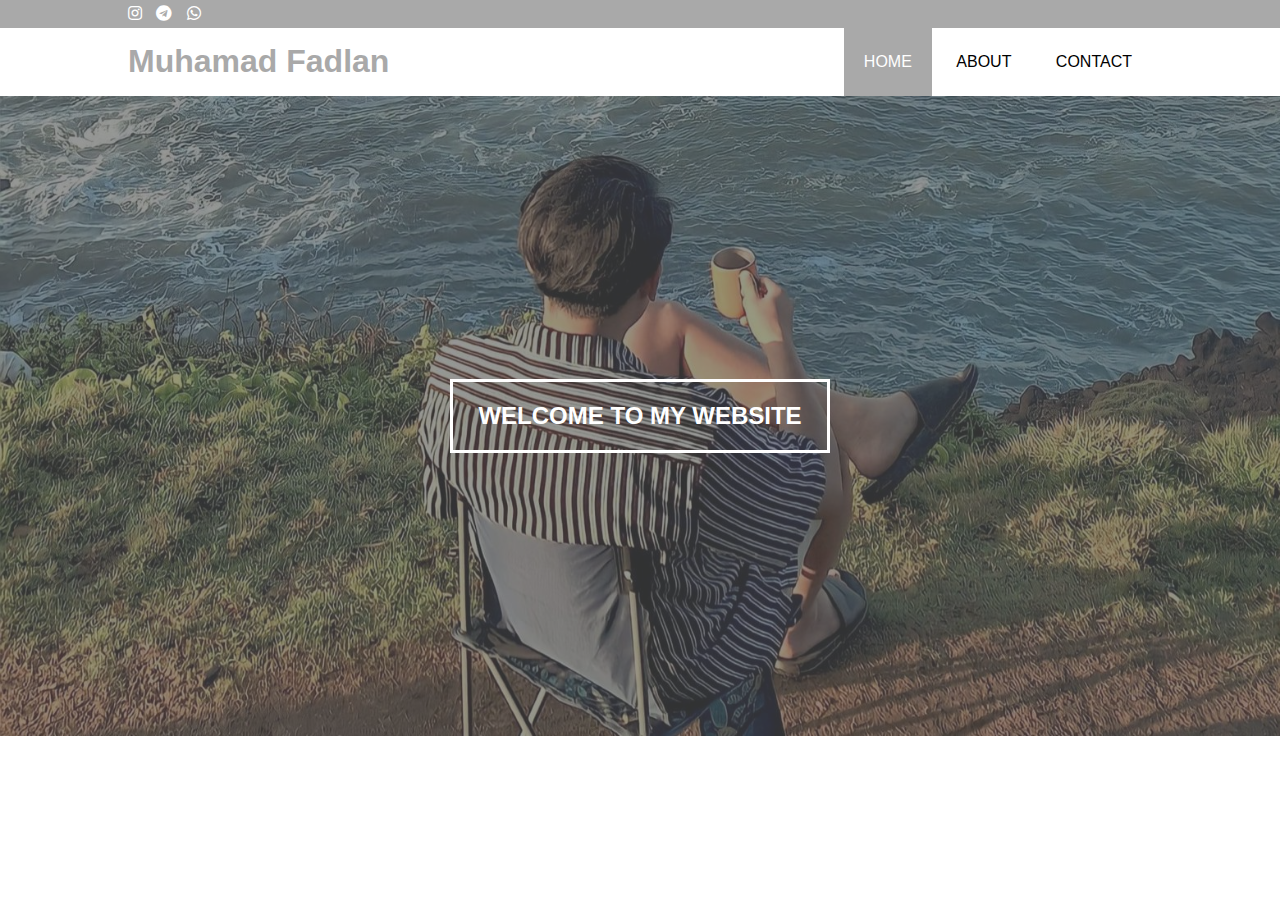
<file: index.html>
<!DOCTYPE html>
<html>
<head>
	<meta charset="utf-8">
	<meta name="viewport" content="width=device-width, initial-scale=1">
	<title>MasFaddd</title>
	<link rel="stylesheet" type="text/css" href="css/style.css">
	<link rel="stylesheet" type="text/css" href="https://cdnjs.cloudflare.com/ajax/libs/font-awesome/5.13.0/css/all.min.css">
	<script src="https://code.jquery.com/jquery-3.5.1.min.js" integrity="sha256-9/aliU8dGd2tb6OSsuzixeV4y/faTqgFtohetphbbj0=" crossorigin="anonymous"></script>
</head>
<body>
	<!-- loader -->
	<div class="bg-loader">
		<div class="loader"></div>
	</div>

	<!-- header -->
	<div class="medsos">
		<div class="container fixed-top">
			<ul>
                <li><a href="https://instagram.com"><i class="fab fa-instagram"></i></a></li>
                <li><a href="https://telegram.com"><i class="fab fa-telegram"></i></a></li>
				<li><a href="https://fa-whatsapp.com"><i class="fab fa-whatsapp"></i></a></li>
			</ul>
		</div>
	</div>
	<header>
		<div class="container">
			<h1><a href="index.html">Muhamad Fadlan</a></h1>
			<ul>
				<li class="active"><a href="index.html">HOME</a></li>
				<li><a href="about.html">ABOUT</a></li>
				<li><a href="contact.html">CONTACT</a></li>
			</ul>
		</div>
	</header>

	<!-- banner -->
	<section class="banner">
		<h2>WELCOME TO MY WEBSITE</h2>
	</section>
	<script type="text/javascript">
		$(document).ready(function(){
			$(".bg-loader").hide();
		})
	</script>
</body>
</html>
</file>
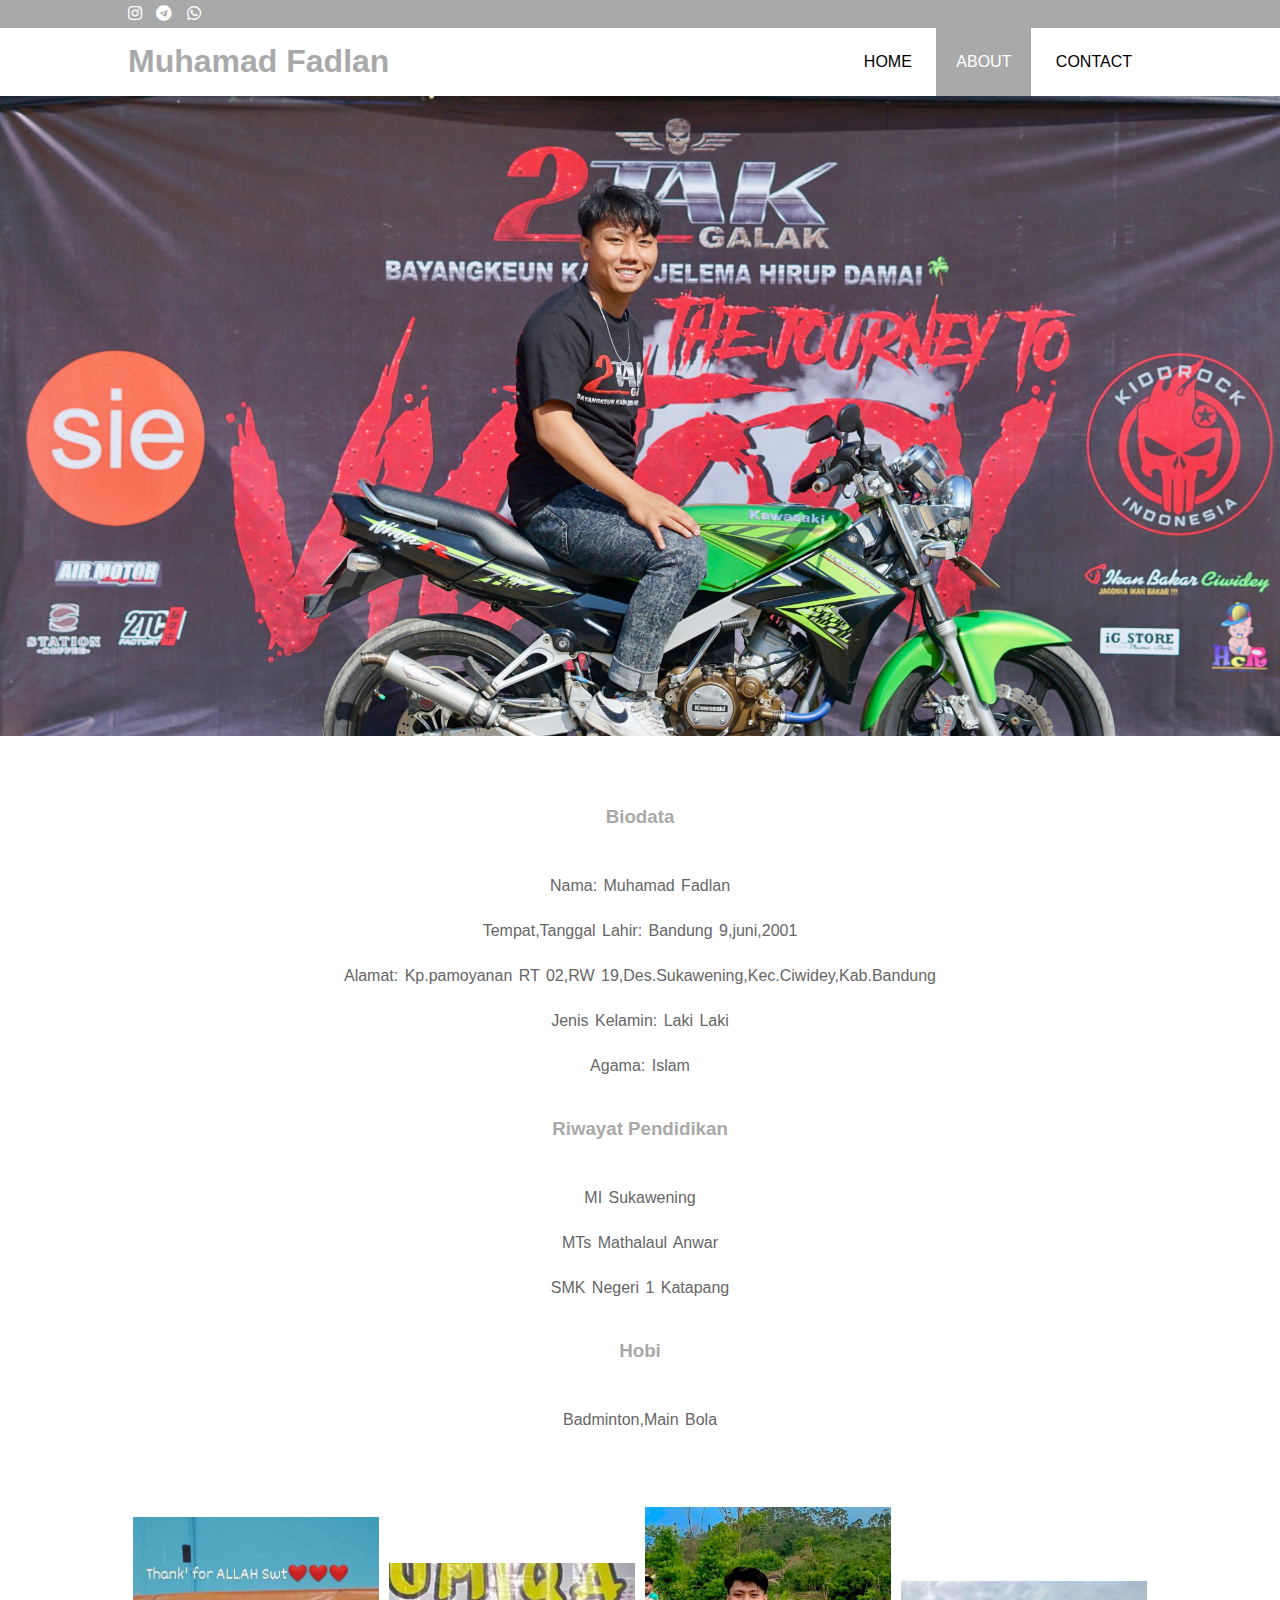
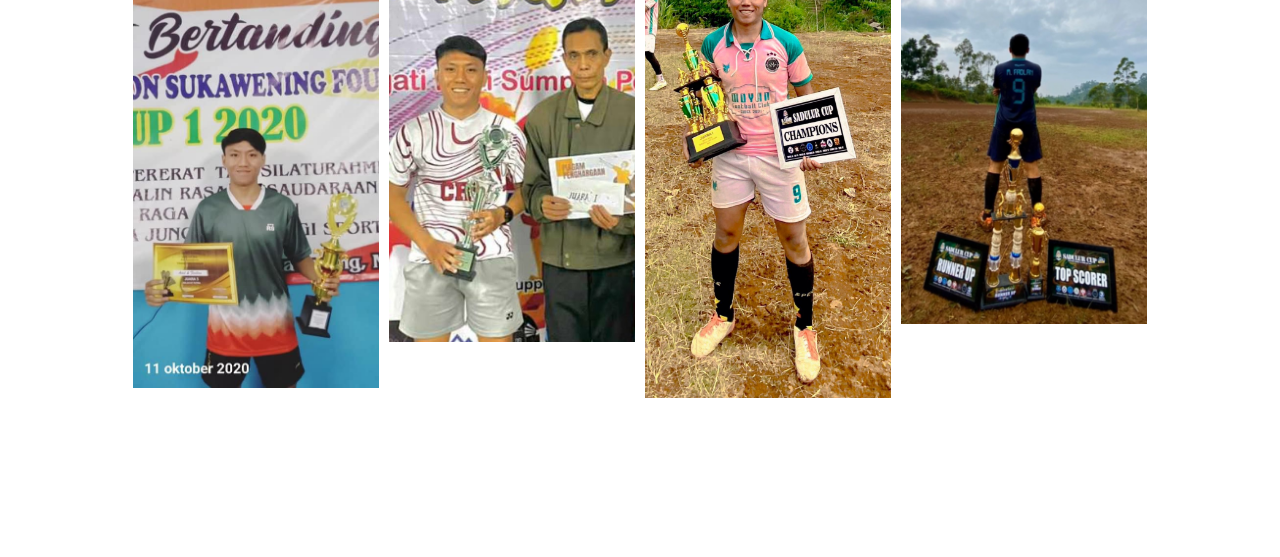
<file: about.html>
<!DOCTYPE html>
<html>
<head>
	<meta charset="utf-8">
	<meta name="viewport" content="width=device-width, initial-scale=1">
	<title>MasFaddd</title>
	<link rel="stylesheet" type="text/css" href="css/style.css">
	<link rel="stylesheet" type="text/css" href="https://cdnjs.cloudflare.com/ajax/libs/font-awesome/5.13.0/css/all.min.css">
	<script src="https://code.jquery.com/jquery-3.5.1.min.js" integrity="sha256-9/aliU8dGd2tb6OSsuzixeV4y/faTqgFtohetphbbj0=" crossorigin="anonymous"></script>
</head>
<body>
	<!-- loader -->
	<div class="bg-loader">
		<div class="loader"></div>
	</div>

	<!-- header -->
	<div class="medsos">
		<div class="container">
			<ul>
                <li><a href="https://instagram.com"><i class="fab fa-instagram"></i></a></li>
                <li><a href="https://telegram.com"><i class="fab fa-telegram"></i></a></li>
				<li><a href="https://fa-whatsapp.com"><i class="fab fa-whatsapp"></i></a></li>
			</ul>
		</div>
	</div>
	<header>

		<div class="container">
			<h1><a href="index.html">Muhamad Fadlan</a></h1>
			<ul>
				<li><a href="index.html">HOME</a></li>
				<li class="active"><a href="about.html">ABOUT</a></li>
				<li><a href="contact.html">CONTACT</a></li>
			</ul>
		</div>
	</header>

	<!-- about -->
	<section class="foto">
	</section>
	
	<section class="about">
		<div class="container">
			<!-- <img class="" src="img/1723811685470.jpg" width="100%"> -->
			<h3>Biodata</h3>
			<p>Nama: Muhamad Fadlan </p>
				<p>Tempat,Tanggal Lahir: Bandung 9,juni,2001 </p>
				<p>Alamat: Kp.pamoyanan RT 02,RW 19,Des.Sukawening,Kec.Ciwidey,Kab.Bandung </p>
				<p>Jenis Kelamin: Laki Laki
				<p>Agama: Islam</p>
			<h3>Riwayat Pendidikan</h3>
			<p>MI Sukawening</p>
				<p>MTs Mathalaul Anwar</p>
				<p>SMK Negeri 1 Katapang </p>
			<h3>Hobi</h3>
			<p>Badminton,Main Bola</p>
	
	<section>
		<div class="img-st">
			<div class="column">
				<img src="img/kades.jfif" width="100%" class="img"> 
			</div>
			<div class="column">
				<img src="img/harumika.jfif" width="100%" class="img">
			</div>
			<div class="column">
				<img src="img/kinangki 2.jfif" width="100%" class="img">
			</div>
			<div class="column">
				<img src="img/kinangki 1.jfif" width="100%" class="img"> 
			</div>
		
			</div>
		</div>
	</section>

	<script type="text/javascript">
		$(document).ready(function(){
			$(".bg-loader").hide();
		})
	</script>
</body>
</html>
</file>
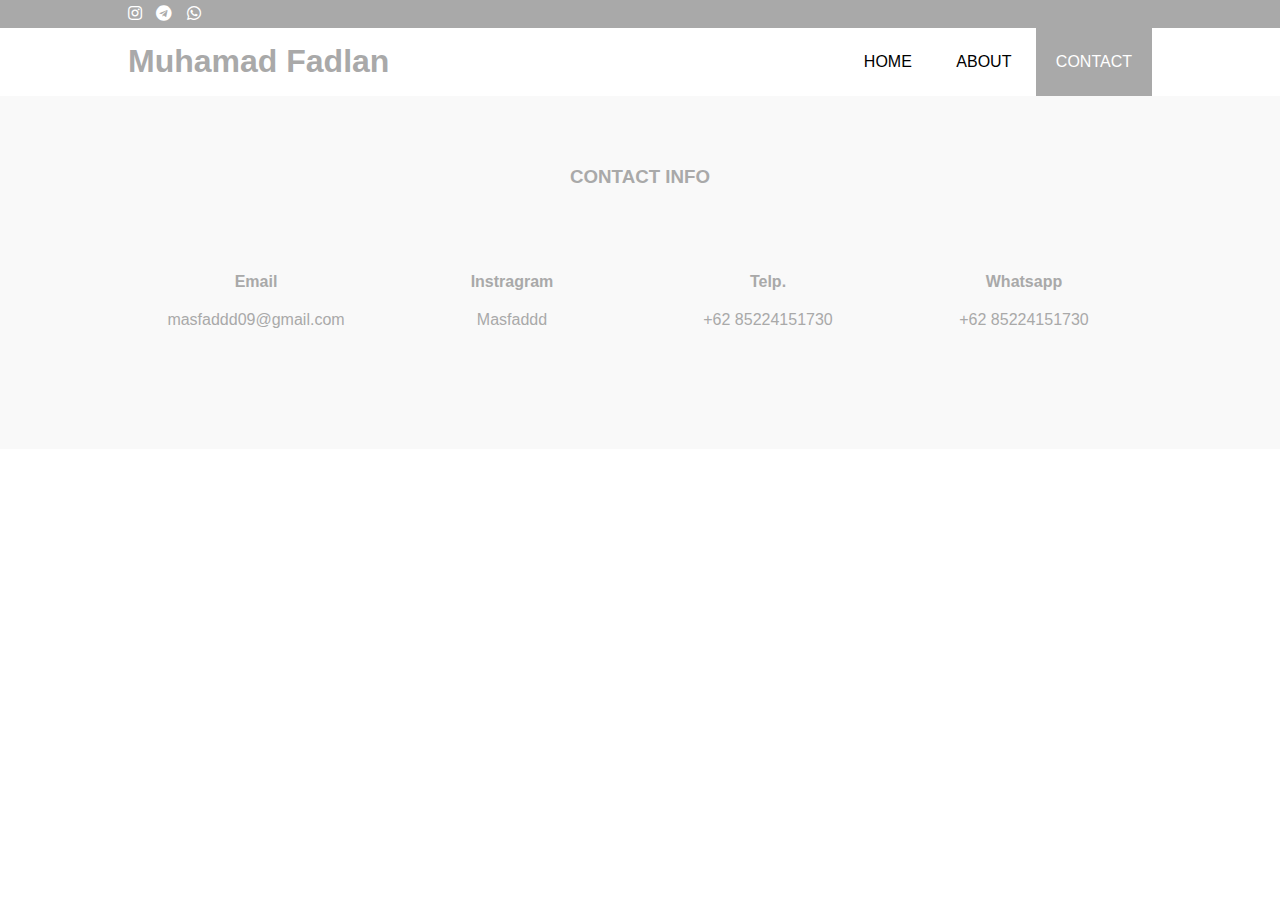
<file: contact.html>
<!DOCTYPE html>
<html>
<head>
	<meta charset="utf-8">
	<meta name="viewport" content="width=device-width, initial-scale=1">
	<title>MasFaddd</title>
	<link rel="stylesheet" type="text/css" href="css/style.css">
	<link rel="stylesheet" type="text/css" href="https://cdnjs.cloudflare.com/ajax/libs/font-awesome/5.13.0/css/all.min.css">
	<script src="https://code.jquery.com/jquery-3.5.1.min.js" integrity="sha256-9/aliU8dGd2tb6OSsuzixeV4y/faTqgFtohetphbbj0=" crossorigin="anonymous"></script>
</head>
<body>
	<!-- loader -->
	<div class="bg-loader">
		<div class="loader"></div>
	</div>

	<!-- header -->
	<div class="medsos">
		<div class="container">
			<ul>
                <li><a href="https://instagram.com"><i class="fab fa-instagram"></i></a></li>
                <li><a href="https://telegram.com"><i class="fab fa-telegram"></i></a></li>
				<li><a href="https://fa-whatsapp.com"><i class="fab fa-whatsapp"></i></a></li>
			</ul>
		</div>
	</div>
	<header>
		<div class="container">
			<h1><a href="index.html">Muhamad Fadlan</a></h1>
			<ul>
				<li><a href="index.html">HOME</a></li>
				<li><a href="about.html">ABOUT</a></li>
				<li class="active"><a href="contact.html">CONTACT</a></li>
			</ul>
		</div>
	</header>

	<!-- service -->
	<section class="service">
		<div class="container">
			<h3>CONTACT INFO</h3>
			<div class="box">
				<div class="col-4">
					<h4>Email</h5>
					<p>masfaddd09@gmail.com</p>

				</div>
				<div class="col-4">
					<h4>Instragram</h5>
					<p>Masfaddd</p>

				</div>
				<div class="col-4">
					<h4>Telp.</h4>
					<p>+62 85224151730</p>

				</div>
				<div class="col-4">
					<h4>Whatsapp</h5>
					<p>+62 85224151730</p>

				</div>
			
	</section>



	<script type="text/javascript">
		$(document).ready(function(){
			$(".bg-loader").hide();
		})
	</script>
</body>
</html>
</file>
<file: css/style.css>
* {
	padding:0;
	margin:0;
	font-family: sans-serif;
}
a {
	color: inherit;
	text-decoration: none;
}
.medsos {
	padding:5px 0;
	background-color: darkgray;
}
.medsos ul li {
	display: inline-block;
	color: #fff;
	margin-right: 10px;
}
.container {
	width:80%;
	margin:0 auto;
}
.container:after {
	content:'';
	display: block;
	clear: both;
}
header h1 {
	float: left;
	padding:15px 0;
	color: darkgray;
}
header ul {
	float: right;
}
header ul li {
	display: inline-block;
}
header ul li a {
	padding:25px 20px;
	display: inline-block;
}
header ul li a:hover {
	background-color: darkgray;
	color: #fff;
}
.active {
	background-color: darkgray;
	color: #fff;
}
.banner {
	height: 60vh;
	background-image: url('../img/bb.jfif');
	background-size: cover;

	position: relative;
	display: flex;
	justify-content: center;
	align-items: center;
}
.banner:after {
	content:'';
	display: block;
	position: absolute;
	top: 0;
	left: 0;
	right: 0;
	bottom: 0;
	background-color: rgba(82, 84, 83, 0.6);
}
.banner h2 {
	color: #fff;
	z-index: 1;
	padding: 20px 25px;
	border:3px solid #fff;
}
.foto {
	height: 60vh;
	background-image: url('../img/kk.jfif');
	background-size: cover;
	position: relative;
	display: flex;
	justify-content: center;
	align-items: center;
}
.img-st {
    display: flex;
    justify-content: center;
    align-items: center;
    border: 100vh;
}

.column {
    float: left;
    width: 33.33%;
    padding: 5px;
}
section {
	padding:50px 0;
}
section h3 {
	text-align: center;
	padding:20px 0;
	color: darkgray;
	margin-bottom: 25px;
}
.about,
.service {
	padding-bottom: 100px;
}
.about p {
	color: #666;
	word-spacing: 2px;
	line-height: 25px;
	margin-bottom: 20px;
	text-align: center;
}
.service {
	background-color: #f9f9f9;
}
.box {
	color: darkgray;
}
.box:after {
	content: '';
	display: block;
	clear: both;
}
.box .col-4 {
	width:25%;
	padding:20px;
	box-sizing: border-box;
	text-align: center;
	float: left;
}
.icon {
	width:70px;
	height:70px;
	border:1px solid;
	border-radius: 50%;
	text-align: center;
	line-height: 70px;
	font-size: 20px;
	margin:0 auto;
}
.box .col-4 h4 {
	margin:20px 0;
}
footer {
	padding:30px 0;
	background-color: #333;
	color: #fff;
	text-align: center;
}
.bg-loader {
	background-color: #eee;
	position: fixed;
	top: 0;
	left: 0;
	right: 0;
	bottom: 0;
	z-index: 9999;
	display: flex;
	justify-content: center;
	align-items: center;
}
.bg-loader .loader {
	width:100px;
	height: 100px;
	border:3px solid #fff;
	border-radius: 50%;
	border-top-color: darkgray;
	border-right-color: darkgray;
	border-bottom-color: darkgray;
	animation: puterin .8s linear infinite;
}
.label {
	background-color: darkgray;
	color: #fff;
}
@keyframes puterin {
	100% {
		transform: rotate(360deg);
	}
}
@media screen and (max-width: 768px){
	.container {
		width:90%;
	}
	header h1 {
		text-align: center;
		float: none;
	}
	header ul {
		text-align: center;
		float: none;
	}
	.box .col-4 {
		width:100%;
		float: none;
		margin-bottom: 20px;
	}
}
</file>
